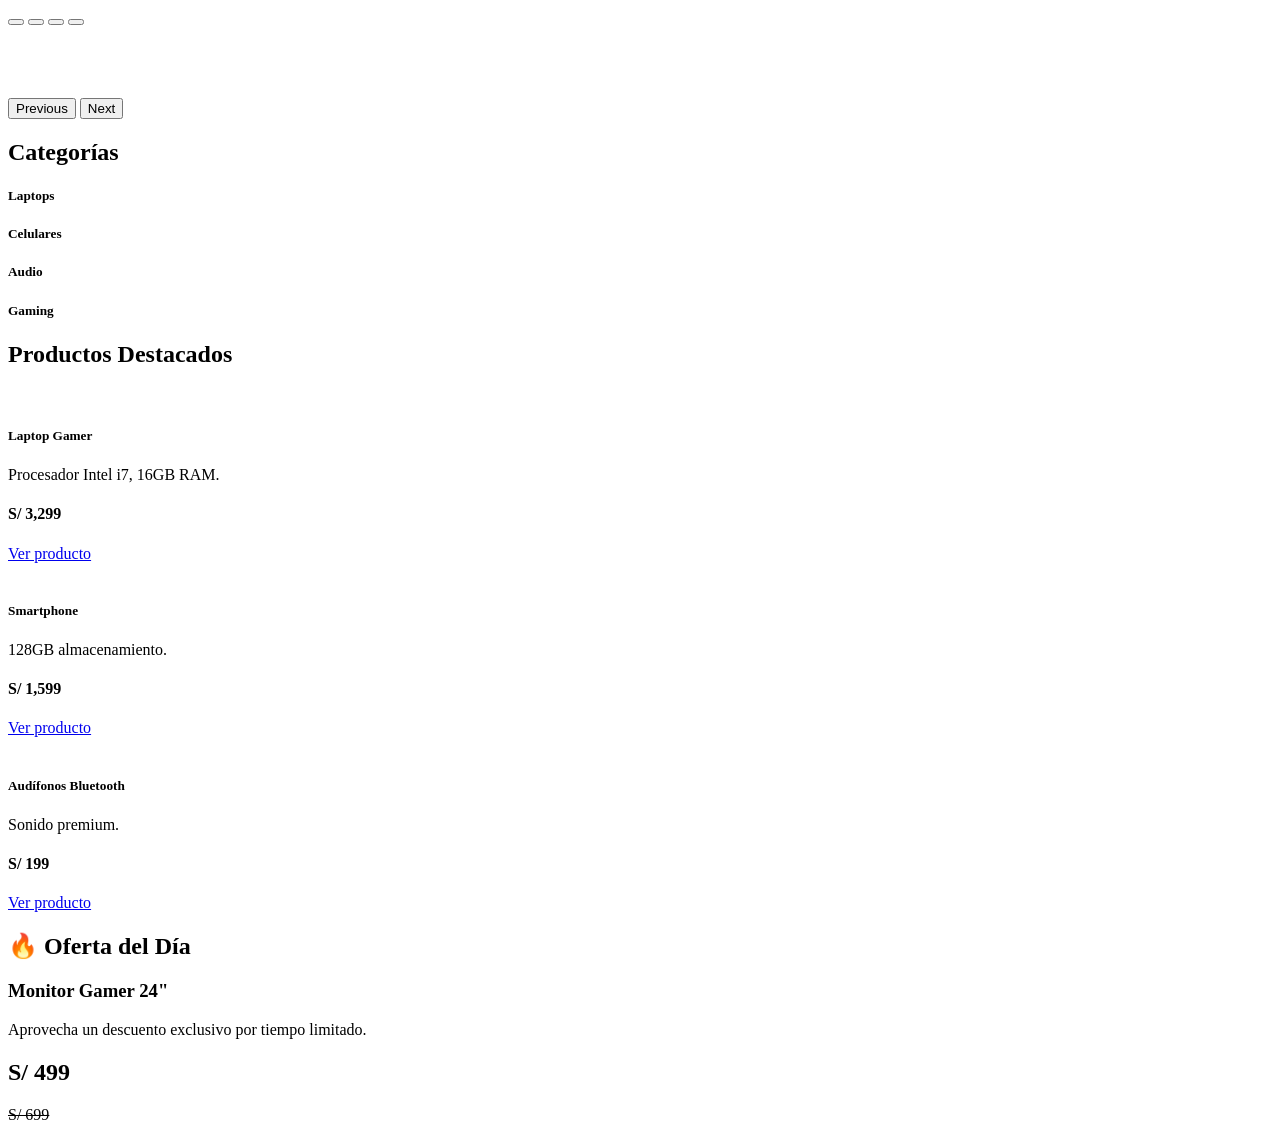
<file: src/main/resources/templates/Modulos/index.html>
<!DOCTYPE html>
<html lang="en" xmlns:th="http://www.thymeleaf.org" th:replace="~{fragments/layout :: base(~{::contenido})}">

<head>
    <meta charset="UTF-8">
    <title>Title</title>
</head>

<body>

<!--contenido-->
    <main th:fragment="contenido">
        <div id="carouselE1" class="carousel slide" data-bs-ride="carousel">

            <div class="carousel-indicators">

                <button type="button" data-bs-target="#carouselE1" data-bs-slide-to="0" class="active"
                        aria-current="true" aria-label="Slide 1"></button>

                <button type="button" data-bs-target="#carouselE1" data-bs-slide-to="1" aria-label="Slide 2"></button>

                <button type="button" data-bs-target="#carouselE1" data-bs-slide-to="2" aria-label="Slide 3"></button>

                <button type="button" data-bs-target="#carouselE1" data-bs-slide-to="3" aria-label="Slide 4"></button>
            </div>

            <div class="carousel-inner">

                <div class="carousel-item active">
                    <img th:src="@{/img/carrusel1.PNG}" class="d-block w-100" alt="">
                    <div class="carousel-caption">
                    </div>
                </div>

                <div class="carousel-item">
                    <img th:src="@{/img/carrusel2.png}" class="d-block w-100" alt="">
                    <div class="carousel-caption">
                    </div>
                </div>

                <div class="carousel-item">
                    <img th:src="@{/img/carrusel3.png}" class="d-block w-100" alt="">
                    <div class="carousel-caption">
                    </div>
                </div>

                <div class="carousel-item">
                    <img th:src="@{/img/carrusel4.png}" class="d-block w-100" alt="">
                    <div class="carousel-caption">
                    </div>
                </div>
            </div>

            <button class="carousel-control-prev" type="button" data-bs-target="#carouselE1" data-bs-slide="prev">
                <span class="carousel-control-prev-icon" aria-hidden="true"></span>
                <span class="visually-hidden">Previous</span>
            </button>
            <button class="carousel-control-next" type="button" data-bs-target="#carouselE1" data-bs-slide="next">
                <span class="carousel-control-next-icon" aria-hidden="true"></span>
                <span class="visually-hidden">Next</span>
            </button>
        </div>

        <section class="container my-5">
            <h2 class="text-center mb-4">Categorías</h2>

            <div class="row text-center">

                <div class="col-md-3 mb-3">
                    <div class="card shadow-sm">
                        <div class="card-body">
                            <i class="bi bi-laptop fs-1"></i>
                            <h5 class="mt-3">Laptops</h5>
                        </div>
                    </div>
                </div>

                <div class="col-md-3 mb-3">
                    <div class="card shadow-sm">
                        <div class="card-body">
                            <i class="bi bi-phone fs-1"></i>
                            <h5 class="mt-3">Celulares</h5>
                        </div>
                    </div>
                </div>

                <div class="col-md-3 mb-3">
                    <div class="card shadow-sm">
                        <div class="card-body">
                            <i class="bi bi-headphones fs-1"></i>
                            <h5 class="mt-3">Audio</h5>
                        </div>
                    </div>
                </div>

                <div class="col-md-3 mb-3">
                    <div class="card shadow-sm">
                        <div class="card-body">
                            <i class="bi bi-controller fs-1"></i>
                            <h5 class="mt-3">Gaming</h5>
                        </div>
                    </div>
                </div>

            </div>
        </section>

        <section class="container my-5">
            <h2 class="text-center mb-4">Productos Destacados</h2>

            <div class="row">

                <div class="col-md-4 mb-4">
                    <div class="card h-100 shadow">
                        <img th:src="@{/img/lapto.jpg}" class="card-img-top" alt="">
                        <div class="card-body">
                            <h5 class="card-title">Laptop Gamer</h5>
                            <p class="card-text">Procesador Intel i7, 16GB RAM.</p>
                            <h4>S/ 3,299</h4>
                            <a href="#" class="btn btn-primary">Ver producto</a>
                        </div>
                    </div>
                </div>

                <div class="col-md-4 mb-4">
                    <div class="card h-100 shadow">
                        <img th:src="@{/img/celular.JFIF}" class="card-img-top" alt="">
                        <div class="card-body">
                            <h5 class="card-title">Smartphone</h5>
                            <p class="card-text">128GB almacenamiento.</p>
                            <h4>S/ 1,599</h4>
                            <a href="#" class="btn btn-primary">Ver producto</a>
                        </div>
                    </div>
                </div>

                <div class="col-md-4 mb-4">
                    <div class="card h-100 shadow">
                        <img th:src="@{/img/audifonos.JFIF}" class="card-img-top" alt="">
                        <div class="card-body">
                            <h5 class="card-title">Audífonos Bluetooth</h5>
                            <p class="card-text">Sonido premium.</p>
                            <h4>S/ 199</h4>
                            <a href="#" class="btn btn-primary">Ver producto</a>
                        </div>
                    </div>
                </div>

            </div>
        </section>

        <section class="container my-5">

            <div class="bg-danger text-white p-4 rounded shadow">
                <h2>🔥 Oferta del Día</h2>

                <div class="row align-items-center">

                    <div class="col-md-8">
                        <h3>Monitor Gamer 24"</h3>
                        <p>
                            Aprovecha un descuento exclusivo por tiempo limitado.
                        </p>
                    </div>

                    <div class="col-md-4 text-center">
                        <h2>S/ 499</h2>
                        <del>S/ 699</del>
                    </div>

                </div>
            </div>

        </section>

    </main>

</body>

</html>
</file>
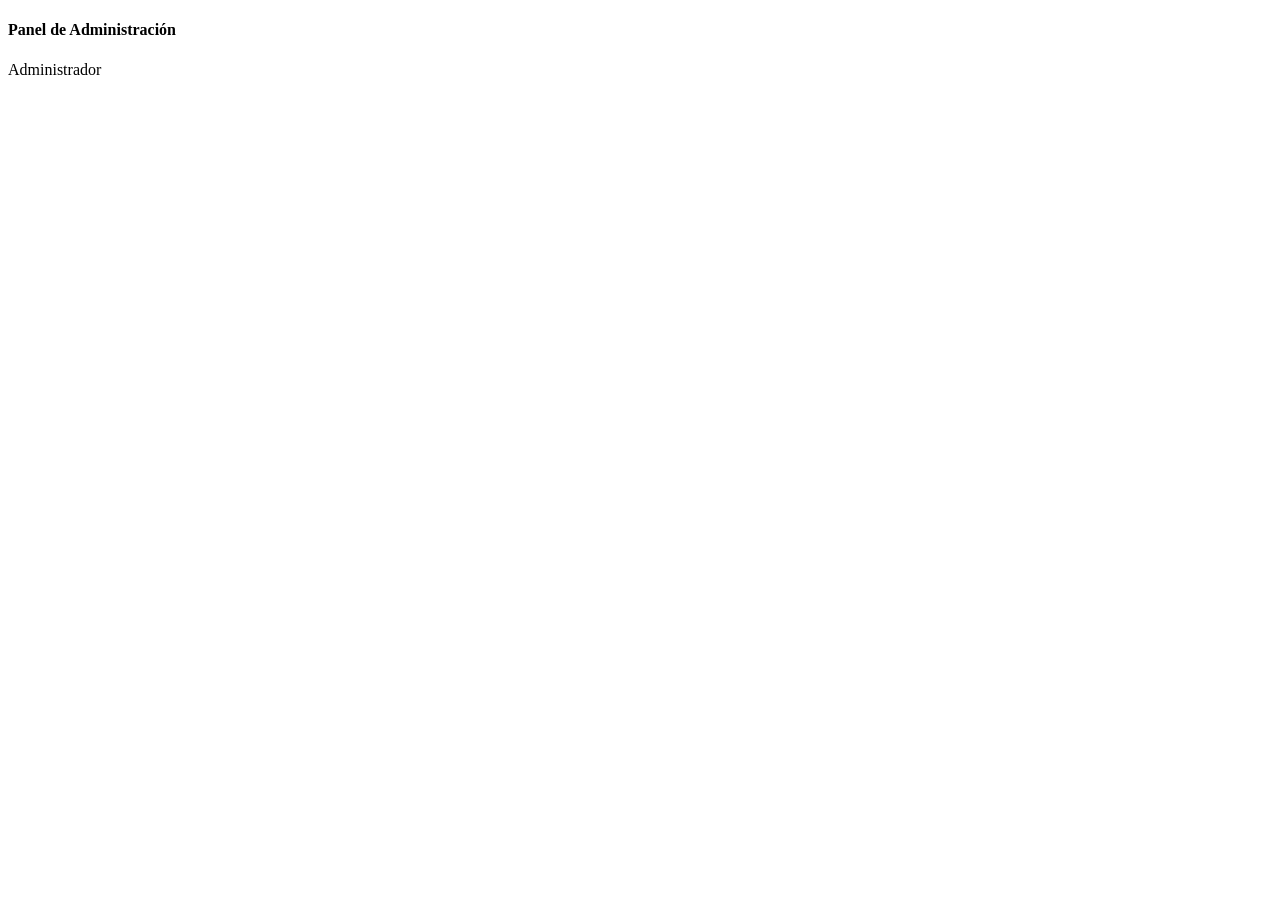
<file: src/main/resources/templates/Admin/AdminPedidos.html>
<!DOCTYPE html>
<html lang="es" xmlns:th="http://www.thymeleaf.org" th:replace="~{fragments/Admilayout :: base(~{::contenidoAdmin})}">
<head>
    <meta charset="UTF-8">
    <title>Title</title>
</head>
<body>
    <main th:fragment="contenidoAdmin">
        <!-- Navbar -->
        <nav class="navbar bg-white shadow-sm px-4">
            <h4 class="mb-0">Panel de Administración</h4>

            <div>
                <span class="fw-bold">Administrador</span>
            </div>
        </nav>
        <!--Productos-->
    </main>
</body>
</html>
</file>
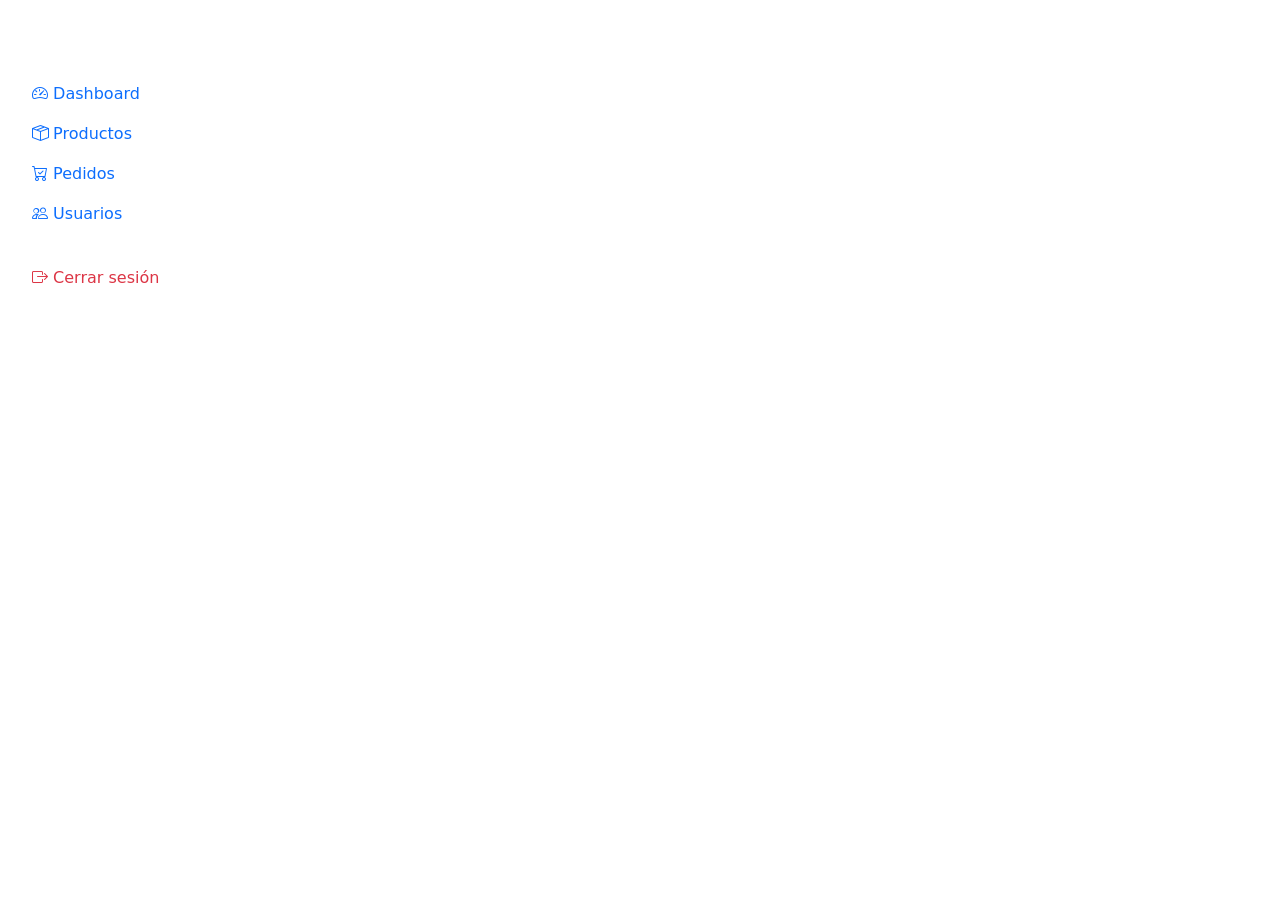
<file: src/main/resources/templates/fragments/Admilayout.html>
<!DOCTYPE html>
<html lang="es" xmlns:th="http://www.thymeleaf.org" th:fragment="base(contenidoAdmin)">
<head>
    <meta charset="UTF-8">
    <meta name="viewport" content="width=device-width, initial-scale=1.0">
    <link href="https://cdn.jsdelivr.net/npm/bootstrap@5.3.8/dist/css/bootstrap.min.css" rel="stylesheet"
          integrity="sha384-sRIl4kxILFvY47J16cr9ZwB07vP4J8+LH7qKQnuqkuIAvNWLzeN8tE5YBujZqJLB" crossorigin="anonymous">
    <link rel="stylesheet" href="https://cdn.jsdelivr.net/npm/bootstrap-icons@1.13.1/font/bootstrap-icons.min.css">
    <link th:href="@{/css/Admin.css}" rel="stylesheet">
    <title>Title</title>
</head>
<body>
    <div class="d-flex">
        <aside class="sidebar p-3">
        <h3 class="text-white text-center mb-4">
            <i class="bi bi-shop"></i> Admin
        </h3>
        <ul class="nav flex-column">
            <li class="nav-item">
                <a th:href="@{/admin/dashboard}" class="nav-link">
                    <i class="bi bi-speedometer2"></i>
                    Dashboard
                </a>
            </li>
            <li class="nav-item">
                <a th:href="@{/admin/productos}" class="nav-link">
                    <i class="bi bi-box-seam"></i>
                    Productos
                </a>
            </li>

            <li class="nav-item">
                <a th:href="@{/admin/pedidos}" class="nav-link">
                    <i class="bi bi-cart-check"></i>
                    Pedidos
                </a>
            </li>
            <li class="nav-item">
                <a th:href="@{/admin/usuarios}" class="nav-link">
                    <i class="bi bi-people"></i>
                    Usuarios
                </a>
            </li>

            <li class="nav-item mt-4">
                <a href="#" class="nav-link text-danger">
                    <i class="bi bi-box-arrow-right"></i>
                    Cerrar sesión
                </a>
            </li>
        </ul>
        </aside>
        <!--contenido-->
        <main>
            <div th:replace="${contenidoAdmin}">

            </div>
        </main>
    </div>
</body>
</html>
</file>
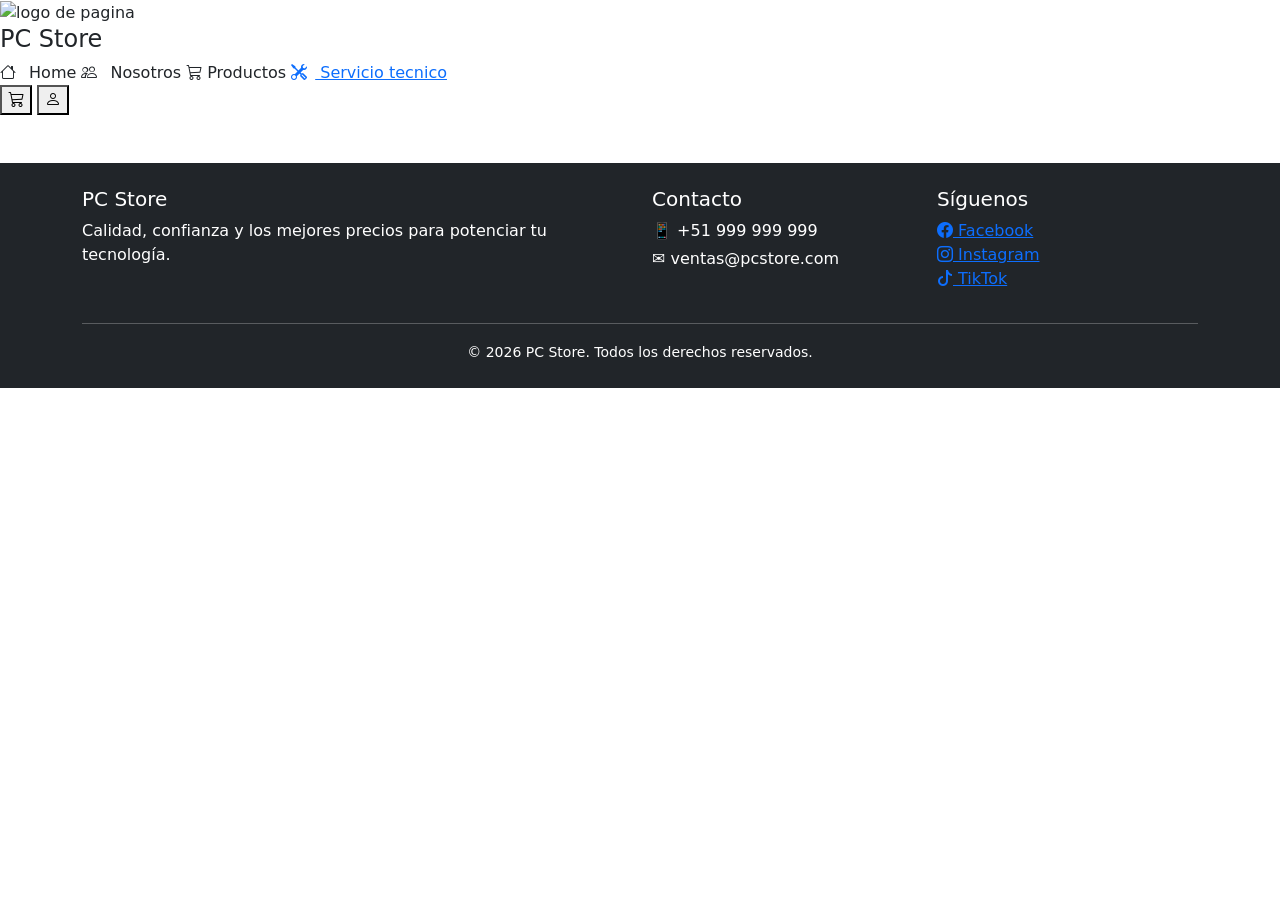
<file: src/main/resources/templates/fragments/layout.html>
<!DOCTYPE html>
<html lang="es" xmlns:th="http://www.thymeleaf.org" th:fragment="base(contenido)">

<head>
    <meta charset="UTF-8">
    <meta name="viewport" content="width=device-width, initial-scale=1.0">
    <link href="https://cdn.jsdelivr.net/npm/bootstrap@5.3.8/dist/css/bootstrap.min.css" rel="stylesheet"
          integrity="sha384-sRIl4kxILFvY47J16cr9ZwB07vP4J8+LH7qKQnuqkuIAvNWLzeN8tE5YBujZqJLB" crossorigin="anonymous">
    <link rel="stylesheet" href="https://cdn.jsdelivr.net/npm/bootstrap-icons@1.13.1/font/bootstrap-icons.min.css">

    <link th:href="@{/css/estiloprincipal.css}" rel="stylesheet">
    <title>PC Store</title>
</head>

<body>
<header class= "main-header">
    <div class="logo-container">
        <img class="header-logo" th:src="@{/img/LOGO png.png}" alt="logo de pagina">
        <div class="store-name">
            <h4>PC Store</h4>
        </div>
    </div>
    <div>
        <nav class="main-nav">
            <a th:href="@{/user/}"><i class="nav-icon bi bi-house me-2"></i> Home</a>
            <a th:href="@{/user/nosotros}"><i class="nav-icon bi bi-people me-2"></i> Nosotros</a>
            <a th:href="@{/user/productos}"><i class="nav-icon bi bi-cart3"></i> Productos</a>
            <a href=""><i class="nav-icon bi bi-tools me-2"></i> Servicio tecnico</a>
        </nav>
    </div>
    <div>
        <button class="cart-pill">
            <i class="bi bi-cart3"></i>
        </button>
        <button class="btn-outline">
            <i class="bi bi-person"></i>
        </button>
    </div>
</header>

<!--contenido-->
<main class="contenido-dinamico">
    <div th:replace="${contenido}">

    </div>
</main>


<footer class="bg-dark text-white py-4 mt-5">
    <div class="container">

        <div class="row">

            <!-- Información -->
            <div class="col-md-6 mb-3">
                <h5>PC Store</h5>
                <p>
                    Calidad, confianza y los mejores precios para potenciar tu tecnología.
                </p>
            </div>

            <!-- Contacto -->
            <div class="col-md-3 mb-3">
                <h5>Contacto</h5>
                <p class="mb-1">📱 +51 999 999 999</p>
                <p class="mb-1">✉ ventas@pcstore.com</p>
            </div>

            <!-- Redes Sociales -->
            <div class="col-md-3 mb-3">
                <h5>Síguenos</h5>

                <a href=""><i class="bi bi-facebook"></i> Facebook</a><br>
                <a href=""><i class="bi bi-instagram"></i> Instagram</a><br>
                <a href=""><i class="bi bi-tiktok"></i> TikTok</a><br>
            </div>
        </div>
        <hr>

        <div class="text-center">
            <small>
                © 2026 PC Store. Todos los derechos reservados.
            </small>
        </div>

    </div>
</footer>
<script src="https://cdn.jsdelivr.net/npm/bootstrap@5.3.8/dist/js/bootstrap.bundle.min.js"></script>

</body>

</html>
</file>
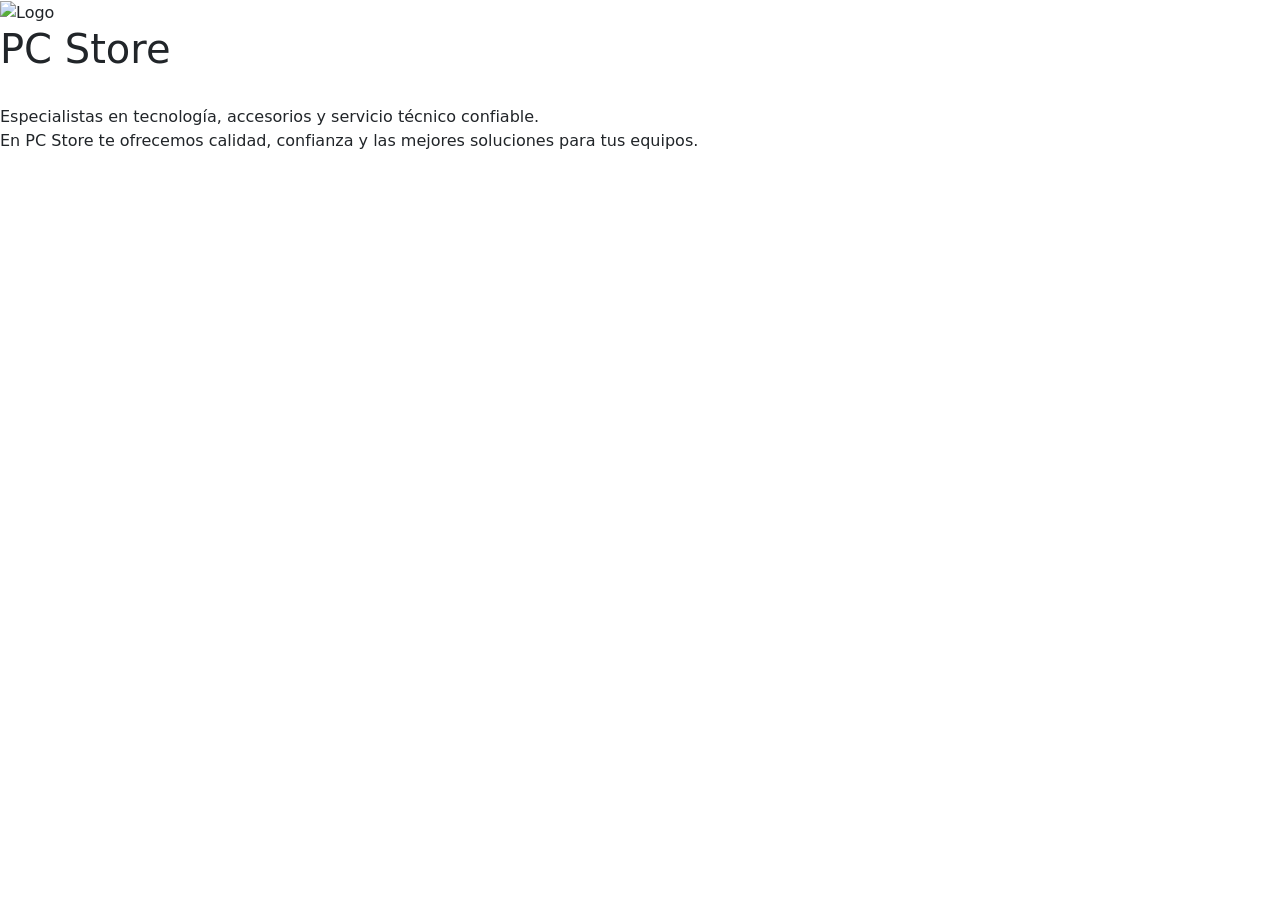
<file: src/main/resources/templates/fragments/loginlayout.html>
<!DOCTYPE html>
<html lang="es" xmlns:th="http://www.thymeleaf.org">
<head>
    <meta charset="UTF-8">
    <meta name="viewport" content="width=device-width, initial-scale=1.0">
    <link href="https://cdn.jsdelivr.net/npm/bootstrap@5.3.8/dist/css/bootstrap.min.css" rel="stylesheet"
          integrity="sha384-sRIl4kxILFvY47J16cr9ZwB07vP4J8+LH7qKQnuqkuIAvNWLzeN8tE5YBujZqJLB" crossorigin="anonymous">
    <link rel="stylesheet" href="https://cdn.jsdelivr.net/npm/bootstrap-icons@1.13.1/font/bootstrap-icons.min.css">
    <title>Title</title>
</head>
<body>
    <div class="contenedor-login">
        <div class="login-izquierdo">
            <img th:src="@{/img/LOGO PNG.png}" class="logoWeb-login logo" alt="Logo" >

            <h1>PC Store</h1>

            <br>
            Especialistas en tecnología, accesorios y servicio técnico confiable. </br>

            En PC Store te ofrecemos calidad, confianza y las mejores soluciones para tus equipos.
            </p>
        </div>

    </div>

</body>
</html>
</file>
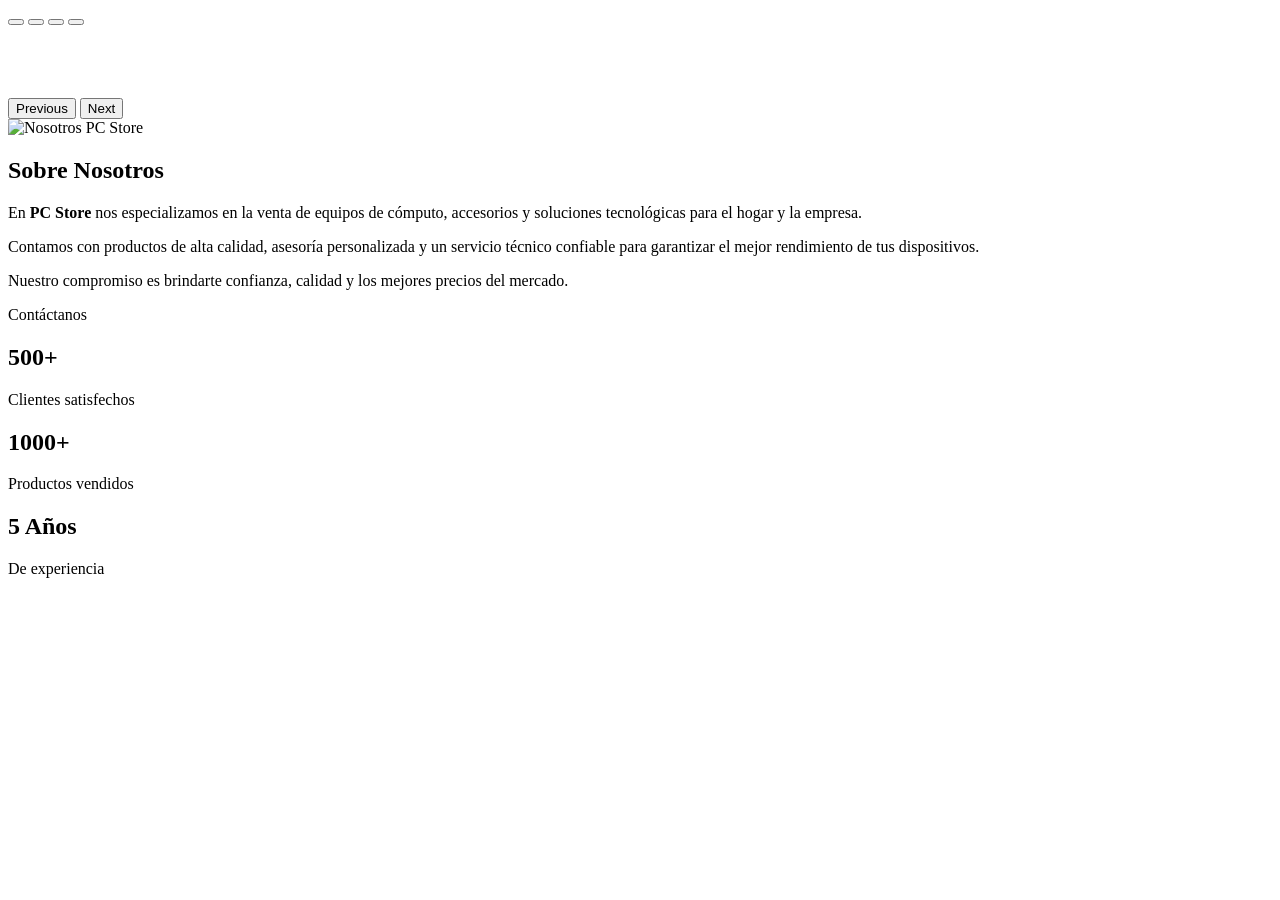
<file: src/main/resources/templates/Modulos/nosotros.html>
<!DOCTYPE html>
<html lang="en" xmlns:th="http://www.thymeleaf.org" th:replace="~{fragments/layout :: base(~{::contenido})}">
<head>
    <meta charset="UTF-8">
    <title>Title</title>
</head>
<body>
    <main th:fragment="contenido">
        <div id="carouselE1" class="carousel slide" data-bs-ride="carousel">

            <div class="carousel-indicators">

                <button type="button" data-bs-target="#carouselE1" data-bs-slide-to="0" class="active"
                        aria-current="true" aria-label="Slide 1"></button>

                <button type="button" data-bs-target="#carouselE1" data-bs-slide-to="1" aria-label="Slide 2"></button>

                <button type="button" data-bs-target="#carouselE1" data-bs-slide-to="2" aria-label="Slide 3"></button>

                <button type="button" data-bs-target="#carouselE1" data-bs-slide-to="3" aria-label="Slide 4"></button>
            </div>

            <div class="carousel-inner">

                <div class="carousel-item active">
                    <img th:src="@{/img/carrusel1.png}" class="d-block w-100" alt="">
                    <div class="carousel-caption">
                    </div>
                </div>

                <div class="carousel-item">
                    <img th:src="@{/img/carrusel2.png}" class="d-block w-100" alt="">
                    <div class="carousel-caption">
                    </div>
                </div>

                <div class="carousel-item">
                    <img th:src="@{/img/carrusel3.png}" class="d-block w-100" alt="">
                    <div class="carousel-caption">
                    </div>
                </div>

                <div class="carousel-item">
                    <img th:src="@{/img/carrusel4.png}" class="d-block w-100" alt="">
                    <div class="carousel-caption">
                    </div>
                </div>
            </div>

            <button class="carousel-control-prev" type="button" data-bs-target="#carouselE1" data-bs-slide="prev">
                <span class="carousel-control-prev-icon" aria-hidden="true"></span>
                <span class="visually-hidden">Previous</span>
            </button>
            <button class="carousel-control-next" type="button" data-bs-target="#carouselE1" data-bs-slide="next">
                <span class="carousel-control-next-icon" aria-hidden="true"></span>
                <span class="visually-hidden">Next</span>
            </button>
        </div>

        <section class="section-container">
            <div class="container">

                <div class="row align-items-center">
                    <!-- Imagen -->
                    <div class="col-lg-6 mb-4">
                        <img th:src="@{/img/logoNosotros.jpg}" alt="Nosotros PC Store" class="imgNosotros img-fluid rounded">
                    </div>
                    <!-- Texto -->
                    <div class="col-lg-6">
                        <h2 class="mb-4">Sobre Nosotros</h2>
                        <p>
                            En <strong>PC Store</strong> nos especializamos en la venta de equipos de cómputo,
                            accesorios y soluciones tecnológicas para el hogar y la empresa.
                        </p>
                        <p>
                            Contamos con productos de alta calidad, asesoría personalizada y un servicio técnico
                            confiable para garantizar el mejor rendimiento de tus dispositivos.
                        </p>
                        <p>
                            Nuestro compromiso es brindarte confianza, calidad y los mejores precios del mercado.
                        </p>
                        <!-- Botón -->
                        <a th:href="@{/contacto}" class="btn btn-primary mt-3">
                            Contáctanos
                        </a>
                    </div>
                </div>
            </div>
        </section>

        <section class="estadisticas py-5">
            <div class="container">
                <div class="row text-center g-4">
                    <div class="col-md-4">
                        <div class="stat-card">
                            <i class="bi bi-people-fill stat-icon"></i>
                            <h2>500+</h2>
                            <p>Clientes satisfechos</p>
                        </div>
                    </div>

                    <div class="col-md-4">
                        <div class="stat-card">
                            <i class="bi bi-cart-check-fill stat-icon"></i>
                            <h2>1000+</h2>
                            <p>Productos vendidos</p>
                        </div>
                    </div>

                    <div class="col-md-4">
                        <div class="stat-card">
                            <i class="bi bi-award-fill stat-icon"></i>
                            <h2>5 Años</h2>
                            <p>De experiencia</p>
                        </div>
                    </div>
                </div>
            </div>
        </section>
    </main>
</body>
</html>
</file>
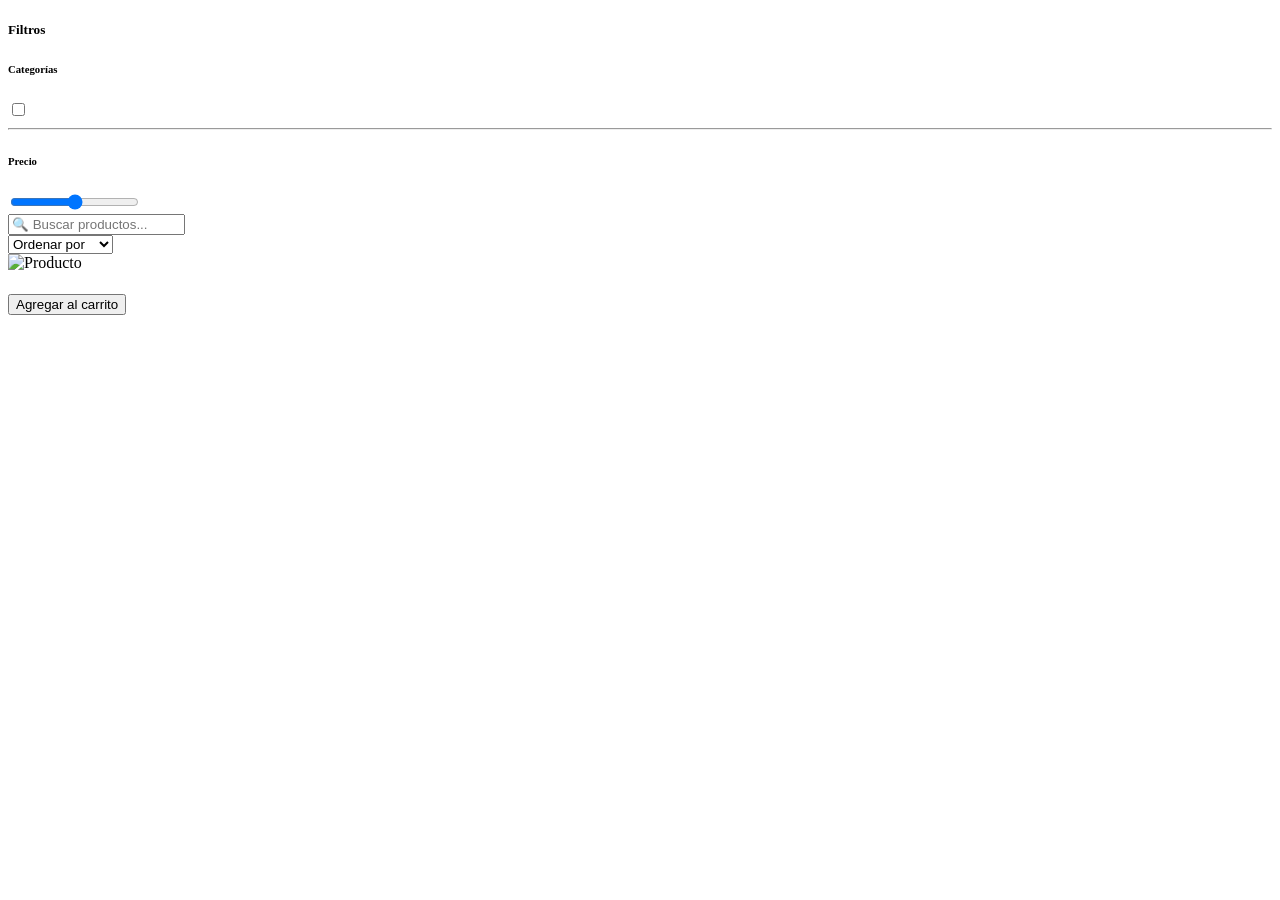
<file: src/main/resources/templates/Modulos/productos.html>
<!DOCTYPE html>
<html lang="en" xmlns:th="http://www.thymeleaf.org" th:replace="~{fragments/layout :: base(~{::contenido})}">
<head>
    <meta charset="UTF-8">
    <title>Title</title>
</head>
<body>
    <main th:fragment="contenido" class="container my-5">
        <div class="row">

            <!-- ================= FILTROS ================= -->
            <div class="col-md-3 mb-4">

                <div class="card shadow-sm">

                    <div class="card-header">
                        <h5 class="mb-0">Filtros</h5>
                    </div>

                    <div class="card-body">

                        <h6>Categorías</h6>

                        <!-- CATEGORÍAS DINÁMICAS -->
                        <div th:each="c : ${categorias}" class="form-check">

                            <input class="form-check-input"
                                   type="checkbox"
                                   th:value="${c.idCategoria}"
                                   name="categorias">

                            <label class="form-check-label"
                                   th:text="${c.nombre}">
                            </label>

                        </div>

                        <hr>

                        <h6>Precio</h6>

                        <input type="range" class="form-range">

                    </div>

                </div>

            </div>

            <!-- ================= PRODUCTOS ================= -->
            <div class="col-md-9">

                <!-- BUSCADOR Y ORDEN -->
                <form th:action="@{/productos}" method="get">

                    <div class="row mb-4">

                        <div class="col-md-8">
                            <input type="text"
                                   name="buscar"
                                   class="form-control"
                                   placeholder="🔍 Buscar productos...">
                        </div>

                        <div class="col-md-4">

                            <select class="form-select" name="orden">

                                <option value="">Ordenar por</option>

                                <option value="menor">Menor precio</option>
                                <option value="mayor">Mayor precio</option>
                                <option value="vendidos">Más vendidos</option>
                                <option value="recientes">Más recientes</option>

                            </select>

                        </div>

                    </div>

                </form>

                <!-- PRODUCTOS DINÁMICOS -->
                <div class="row">

                    <div class="col-md-4 mb-4"
                         th:each="p : ${productos}">

                        <div class="card h-100 shadow-sm">

                            <!-- IMAGEN -->
                            <img th:src="@{/img/default.jpg}"
                                 class="card-img-top"
                                 alt="Producto">

                            <div class="card-body">

                                <h5 class="card-title"
                                    th:text="${p.nombre}">
                                </h5>

                                <p class="card-text"
                                   th:text="${p.categoria.nombre}">
                                </p>

                                <h4 th:text="'S/ ' + ${p.precio}"></h4>

                                <button class="btn btn-primary w-100">
                                    Agregar al carrito
                                </button>

                            </div>

                        </div>

                    </div>

                </div>

            </div>

        </div>
    </main>

</body>
</html>
</file>
